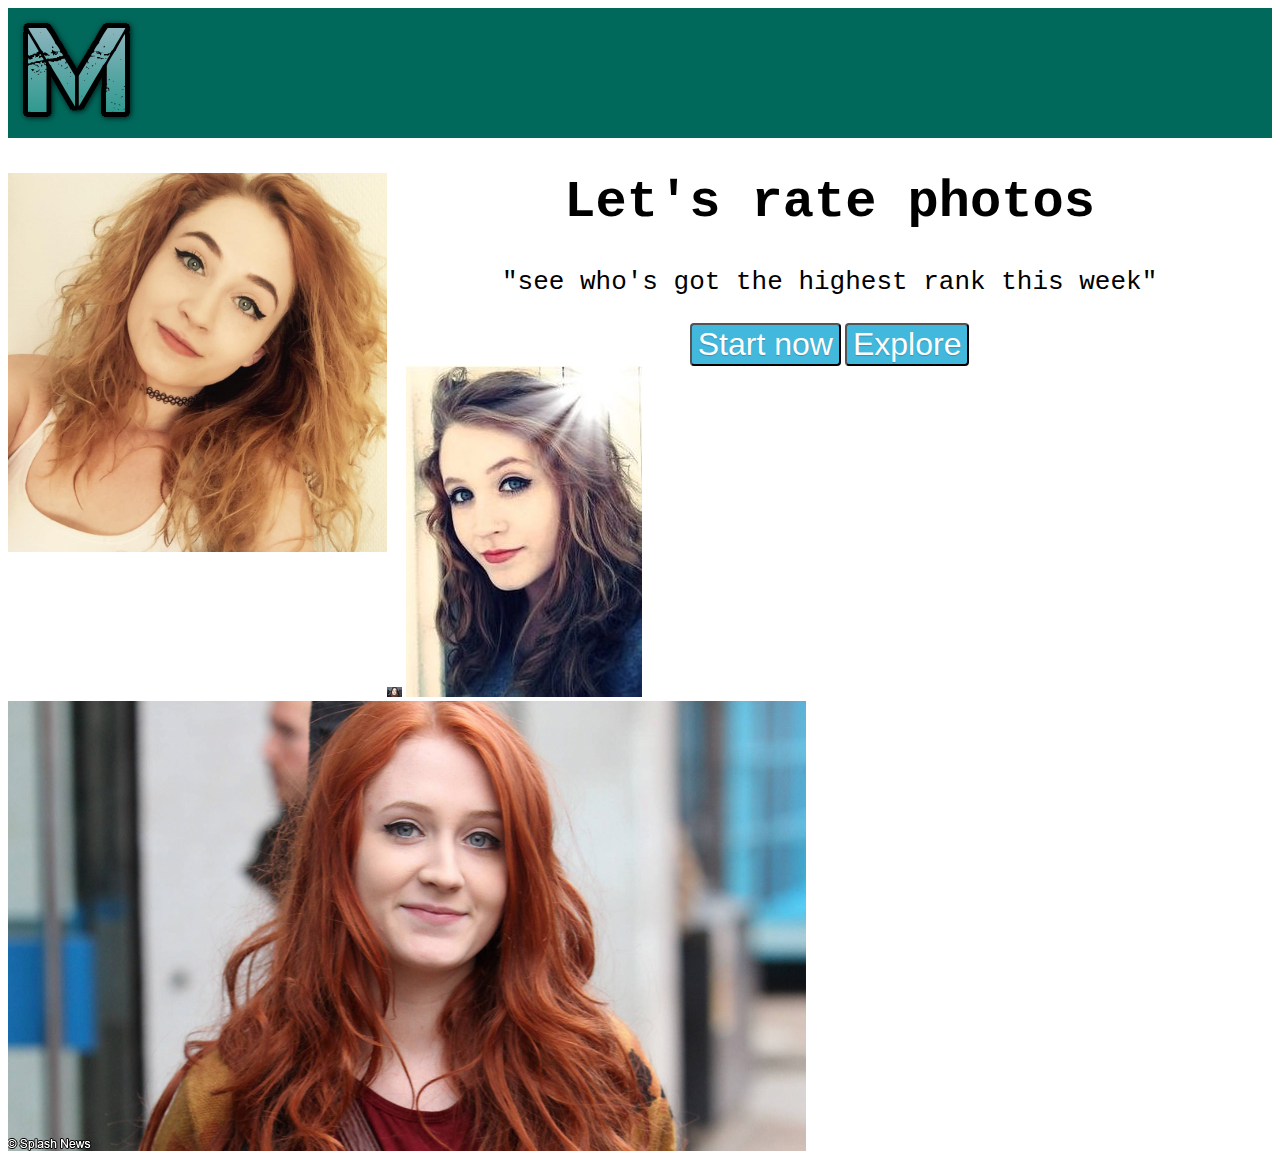
<file: index.html>
<!DOCTYPE html>
<html lang="en">

<head>
  <meta charset="UTF-8">
  <meta name="viewport" content="width=device-width, initial-scale=1.0">
  <meta http-equiv="X-UA-Compatible" content="ie=edge">
  <link href="https://fonts.googleapis.com/css?family=Lobster|Satisfy" rel="stylesheet">
  <link rel="stylesheet" href="animate.css">
  <link rel="stylesheet" type="text/css" href="style.css">
  <link rel="shortcut icon" href="logo.png">

  <title>Minder</title>
  <header>
    <div id="container">
      <img src="logo.png" alt="logo">

    </div>
  </header>

</head>

<body>
  <div id="container2">
    <img id="preview" src="janet1.jpg"   width="20"
    heigth="20" alt="preview">
    <div class="bodyText">
      <h1 class="animated fadeIn">Let's rate photos</h1>
      <p class="animated infinite pulse">"see who's got the highest rank this week"</p>
    </div>
    <div id="buttongrid">
      <a href="signup.html"><button type="button" name="button" class="button">Start now</button></a>
      <a href="explore.html"><button type="button" name="button"class="button">Explore</button></a>

    </div>
  </div>
  <div id="container3">
    <img id="preview2" src="janet2.jpg" width="15" heigth="15" alt="preview2">
    <img id="preview3" src="janet3.jpg" width=auto height=auto alt="preview3">
    <img id="preview4" src="janet4.jpg" width=auto height=auto alt="preview4">
  </div>

</body>

</html>
</file>
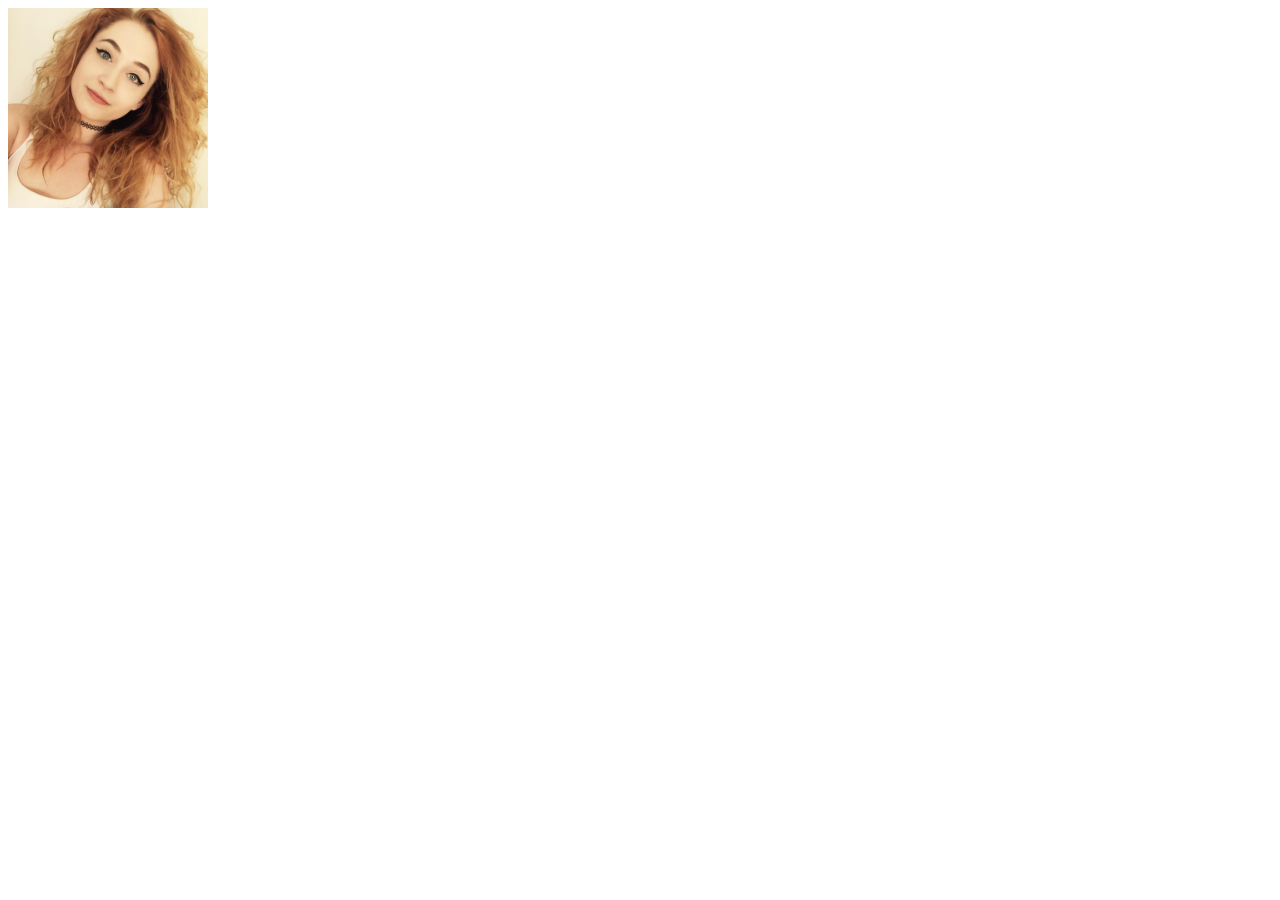
<file: explore.html>
<head>
    <meta charset="utf-8"/>
    <title>CHANGING PICTURES</title>
    <script type="text/javascript">

            function change(){
                var image= document.getElementById('pictures');
                image.src = "janet2.jpg"
            }



        </script>


    </head>
    <body>
        <img src="janet1.jpg" height = "200" alt="pictures changing" id ="pictures" onclick="change();">
    </body>
    </html>
</file>
<file: style.css>
#container{
  background-color: #00695C;
  margin-bottom: 0;
}

#preview{
width: 30%;
float: left;
}

.bodyText{
text-align: center;
font-family: monospace;
font-size: 2em;
}

#buttongrid{
  float: center;
  text-align: center;
}

.button{
  color: white;
  border-radius: 4px;
  font-size: 200%;
  background: rgb(66, 184, 221);
  text-shadow: 0 1px 1px rgba(0, 0, 0, 0.2);
}
</file>
